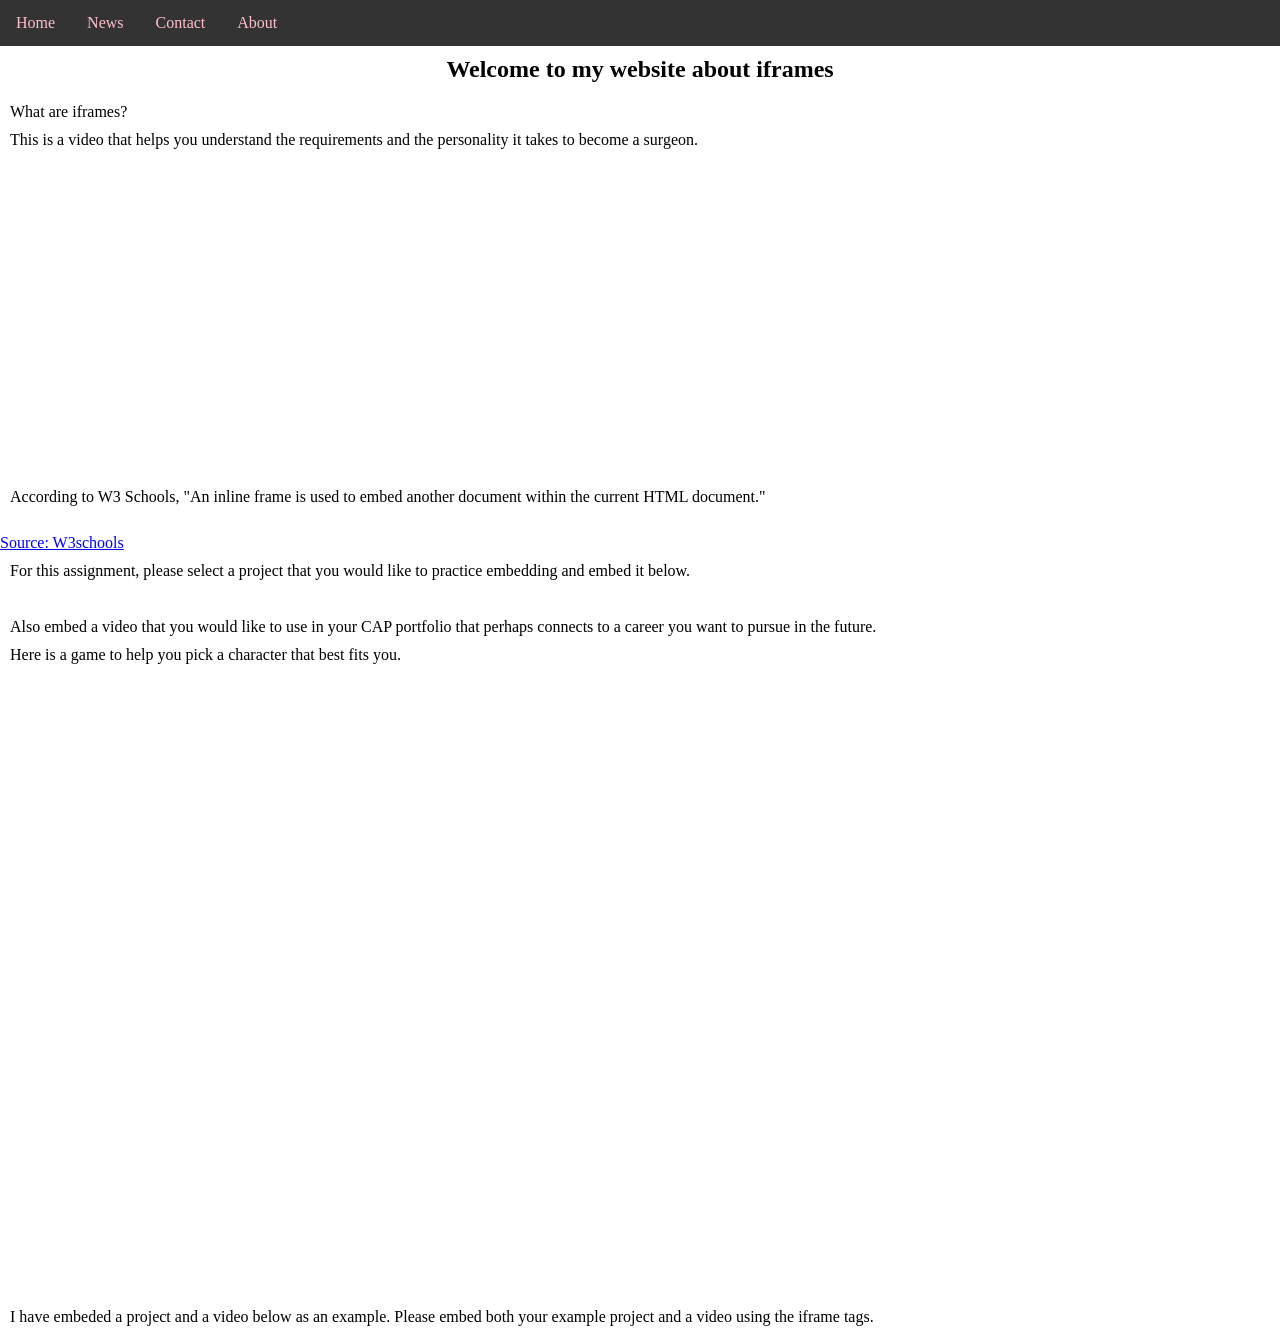
<file: index.html>
<!DOCTYPE html>
<html>
<head>
<link rel="stylesheet" href="style.css">
</head>
<body>

<ul>
  <li><a href="#home">Home</a></li>
  <li><a href="#news">News</a></li>
  <li><a href="#contact">Contact</a></li>
  <li><a href="#about">About</a></li>
</ul>

  <div class="container">
    <h2>Welcome to my website about iframes</h2>
        </div>
      <p>What are iframes?</p>
  <p> This is a video that helps you understand the requirements and the personality it takes to become a surgeon.</p>
<iframe width="560" height="315" src="https://www.youtube.com/embed/wbPapy9huHI?si=JxzM2hR8f_FyxBgc" title="YouTube video player" frameborder="0" allow="accelerometer; autoplay; clipboard-write; encrypted-media; gyroscope; picture-in-picture; web-share" referrerpolicy="strict-origin-when-cross-origin" allowfullscreen></iframe>
  <p>According to W3 Schools, "An inline frame is used to embed another document within the current HTML document."</p>
   <br>
  <a href="https://www.w3schools.com/html/html_iframe.asp">Source: W3schools</a>
  <p> For this assignment, please select a project that you would like to practice embedding and embed it below.</p>
  <br>
  <p> Also embed a video that you would like to use in your CAP portfolio that perhaps connects to a career you want to pursue in the future.</p>
  <p> Here is a game to help you pick a character that best fits you.</p>
<iframe width="392" height="620" style="border: 0px;" src="https://studio.code.org/projects/applab/bcb9929b-73ae-4124-85d3-7aa8677874b6/embed"></iframe> 
<br>
  <p> I have embeded a project and a video below as an example. Please embed both your example project and a video using the iframe tags.</p>



</body>
</html>
</file>
<file: style.css>
body {
  margin: 0;
  padding: 0;
}

h2, p {
  margin: 10px;
}

ul {
  list-style-type: none;
  margin: 0;
  padding: 0;
  overflow: hidden;
  background-color: #333333;
}

ul li {
  float: left;
}

ul li a {
  display: block;
  color: pink;
  text-align: center;
  padding: 14px 16px;
  text-decoration: none;
}

ul li a:hover {
  background-color: darkolivegreen;
}

.container{
  display: flex;
  justify-content: center;
}
</file>
